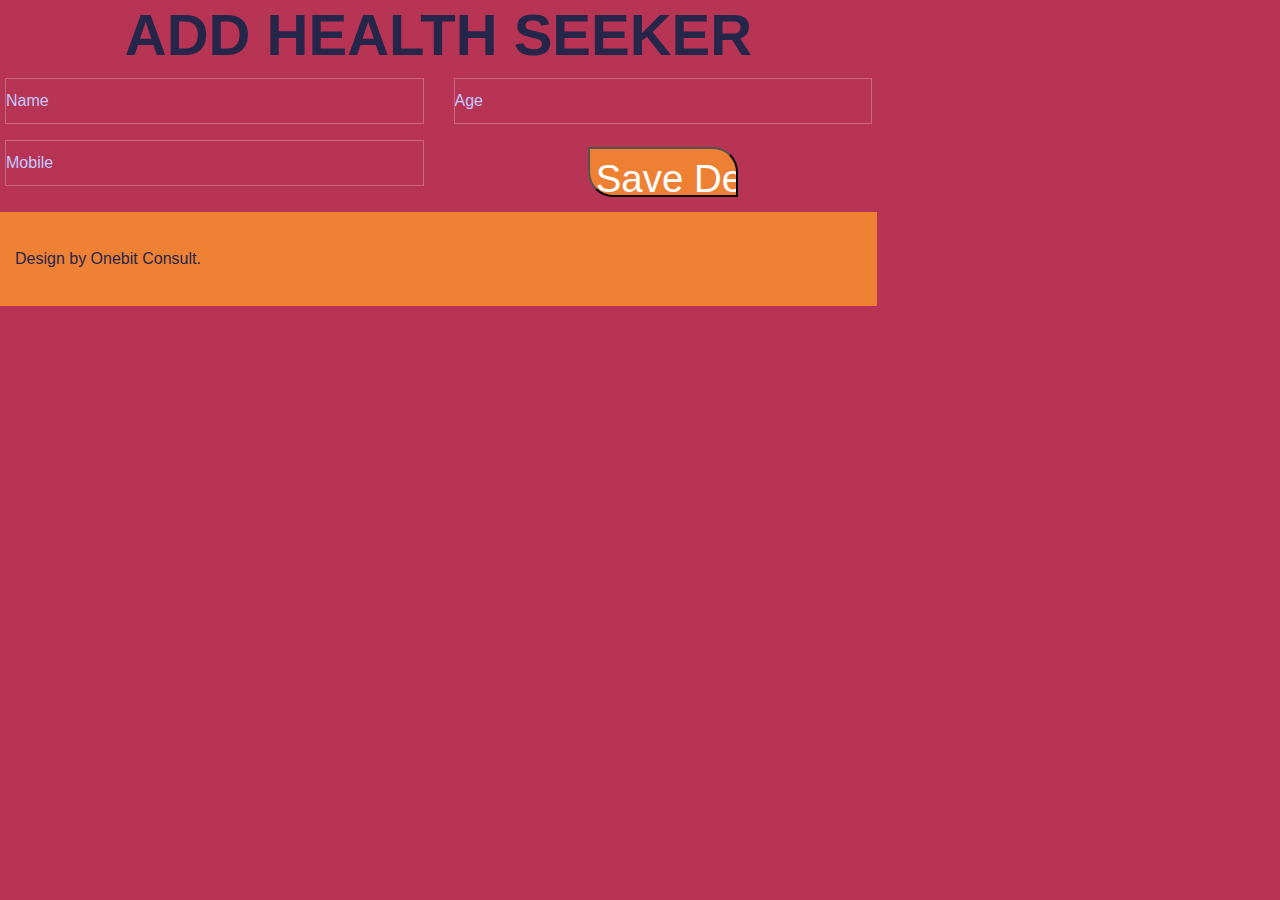
<file: addOrEditHealthSeeker.html>
<!doctype html>
<html lang="en">

<head>
    <!--
    /   Multipurpose: Free Template by FreeHTML5.co
    /   Author: https://freehtml5.co
    /   Facebook: https://facebook.com/fh5co
    /   Twitter: https://twitter.com/fh5co
    -->
    <meta charset="UTF-8">
    <meta name="viewport" content="width=device-width, initial-scale=1">
    <meta http-equiv="X-UA-Compatible" content="IE=edge">
    <!-- Document title -->
    <title>GrowAyu Assist POC</title>
    
    <link rel="stylesheet" href="css/font-awesome/font-awesome.css">
    <link rel="stylesheet" href="css/bootstrap.css">
    
    <!-- Template Stylesheet -->
    <link rel="stylesheet" href="css/style.css">
    <!-- Responsive Stylesheet -->
    <link rel="stylesheet" href="css/responsive.css">
    <!-- pouchdb -->
    <script src="assets/lib/pouchdb-7.1.1.min.js"></script>
    <script src="assets/lib/pouchdb.find.js"></script>
    <script src="assets/lib/pouchdb.relational-pouch.js"></script>

    <!-- jquery -->
    <script src="assets/lib/jquery-3.4.1.min.js"></script>

    <script src="assets/api.js"></script>
    <script src="assets/db.js"></script>
    <script src="assets/hs.api.js"></script>
    <script src="assets/hs.presenter.js"></script>
    <script src="assets/hs.ui.js"></script>
</head>

<body>
    <section class="hsentry" >
        <div class="container">
            <div class="title text-center">
              
                <h1 class="title-blue">Add Health Seeker</h1>
                <div class="row" style=" padding-left: 5px; padding-right: 5px">
               
                
                
                    <form  action="contact.php" method="post">
                  <div class="row">
                     <div class="col-md-6">
                        <div class="form-group in_name">
                           <input name="name" type="text" id="name" class="form-control" placeholder="Name" required="required">
                        </div>
                     </div>
                     <div class="col-md-6">
                        <div class="form-group in_email">
                           <input  name="age" type="text" id="age" class="form-control" placeholder="Age" required="required">
                        </div>
                     </div>
                     <div class="col-md-6">
                        <div class="form-group in_email">
                           <input name="mobile" type="tel" class="form-control" id="mobile" placeholder="Mobile" required="required">
                        </div>
                     </div>
                     
                        <div class="col-md-6">
                           <input type="button" value="Save Details" name="submit" id="submit" class="submitbtn small" title="Submit Your Message!" onclick="healthseeker.save()">
                        </div>
                     </div>
                     </form>
                  </div>
               
                
           
            </div>
            
        </div>
    </section>

   
    
    <!-- Footer Start -->
    <section>
    <footer>
        
        <!-- Foot Note Start -->
        <div class="foot-note">
            <div class="container">
                <div
                    class="footer-content text-center text-lg-left d-lg-flex justify-content-between align-items-center">
                    <p class="mb-0" data-aos="fade-right" data-aos-offset="0">Design by <a href="http://onebitconsult.com" target="_blank" class="fh5-link">Onebit Consult</a>.</p>
                    
                </div>
            </div>
        </div>
        <!-- Foot Note End -->
    </footer>
    </section>
    <!-- Footer Endt -->
    
</body>

</html>
</file>
<file: css/style.css>
/*------------------------------------------------------------------
 * Multipurpose: Free Template by FreeHTML5.co
 * Author: https://freehtml5.co
 * Facebook: https://facebook.com/fh5co
 * Twitter: https://twitter.com/fh5co
 -------------------------------------------------------------------*/
/*------------------------------------------------------------------
[Table of styles content]

1 - Header
2 - Hero
3 - CTA
4 - Services
5 - Featured
6 - Recent Posts
7 - Trust
8 - Pricing Tables
9 - Testimonials
10 - Clients
11 - CTA 2
12 - Footer Widgets
13 - Foot Note
--------------------------------------------------------------------*/
/*-----------------------------------
    1 - Header
------------------------------------*/
header {
  background-color: rgba(26, 10, 56, 0.53);
  color: #fff;
  z-index: 1000;
}

header a {
  color: #fff;
}

header::after {
  content: "";
  width: 100%;
  height: 2px;
  background-color: rgba(255, 255, 255, 0.02);
  position: absolute;
  left: 0;
  bottom: -20px;
}

.nav-link {
  font-family: "Rajdhani", sans-serif;
  text-transform: uppercase;
}

.contact {
  font-size: 12px;
}

.tel {
  margin-right: 30px;
}

.contact i {
  color: #ee1515;
  margin-right: 10px;
}

.login {
  padding: 10px 20px;
  font-size: 14px;
  margin-right: 25px;
  text-transform: uppercase;
}

.contact a:hover,
.login:hover {
  color: rgba(255, 255, 255, 0.5);
  text-decoration: none;
}

.login i {
  color: #ee1515;
  margin-right: 8px;
}

.navbar-brand h1 {
  margin: 0;
}

.social {
  padding-left: 0;
  margin: 0;
  list-style: none;
}

.social li:not(:last-child) {
  margin-right: 20px;
}

.social a {
  font-size: 14px;
  display: inline-block;
  width: 40px;
  height: 40px;
  border: 1px solid #ee1515;
  border-radius: 4px;
  line-height: 40px;
  text-align: center;
  background-color: transparent;
  transition: all 0.25s ease-in-out;
}

.social a:hover {
  color: #fff;
  background-color: #ee1515;
}

.navbar-brand img {
  width: 135px;
}

.navbar-collapse .search-form input[type="text"] {
  border: 1px solid #ced4da;
  color: #333;
  padding: 1.5625rem 0.625rem;
}

.navbar-collapse .search-form .btn {
  margin-top: 0;
  border-radius: 0;
  margin-left: -1px;
}

.navbar-collapse .nav-link {
  font-size: 1.125rem;
  transition: all 0.2s ease-in-out;
}

.navbar-collapse .nav-link:hover {
  color: #ee1515;
}

.cart,
.login-icon,
.search-icon {
  color: #fff;
  font-size: 1.5rem;
}

.cart:hover,
.login-icon:hover,
.search-icon:hover {
  color: #ee1515;
}

.cart {
  margin-left: 20px;
}

form input.btn-primary:hover,
form button.btn-primary:hover {
  background-color: #fff;
  color: #ee1515;
}

/*-----------------------------------
    1 - Hero
------------------------------------*/
.hero {
  background: url("../images/hansaa_bg.jpg") no-repeat center;
  background-size: cover;
  overflow: hidden;
  position: relative;
  z-index: 0;
}

.hero .container {
  position: relative;
  z-index: 5;
}

.hero .slide-content {
  min-height: 600px;
  color: #fff;
}

.hero .slide-content span {
  color: #ee1515;
}

.hero .slide-content h1 {
  color: #fff;
  text-shadow: 0px 2px 4px rgba(0, 0, 0, 0.56);
  text-transform: uppercase;
  -webkit-transform: matrix(0.93128, 0, 0, 0.93128, 0, 0);
          transform: matrix(0.93128, 0, 0, 0.93128, 0, 0);
  font-weight: bold;
}

.hero .slide-content p {
  color: #170936;
  -webkit-transform: matrix(0.93128, 0, 0, 0.93128, 0, 0);
          transform: matrix(0.93128, 0, 0, 0.93128, 0, 0);
  padding: 35px 0 35px 30px;
  background-color: rgba(255, 255, 255, 0.51);
  border-top-right-radius: 100px;
  border-bottom-left-radius: 10px;
  margin-bottom: 0;
}

.hero .slide-content .btn {
  margin-top: 50px;
}

.hero .slide-content .btn:last-child {
  margin-left: 30px;
}

.hero .arr-left,
.hero .arr-right {
  font-size: 3rem;
  display: block;
  color: #fff;
  text-align: center;
  position: absolute;
  top: 85%;
  -webkit-transform: translateY(-50%);
          transform: translateY(-50%);
  z-index: 9;
}

.hero .arr-left:hover,
.hero .arr-right:hover {
  cursor: pointer;
}

.hero .arr-right {
  right: 15px;
}

.hero .diag-bg {
  width: 100%;
  height: 100%;
  -webkit-clip-path: polygon(0 0, 100% 100%, 100% 0);
          clip-path: polygon(0 0, 100% 100%, 100% 0);
  background-color: rgba(240, 0, 255, 0.1);
  position: absolute;
  top: 0;
  left: 0;
  z-index: -1;
}

.hero .texture {
  width: 100%;
  height: 100%;
  background: url("../images/hero-texture.png") no-repeat center;
  background-size: cover;
  opacity: 0.4;
  position: absolute;
  top: 0;
  left: 0;
  z-index: -1;
}

.hero::after {
  content: "";
  width: 100%;
  height: 2px;
  background-color: rgba(255, 255, 255, 0.02);
  position: absolute;
  left: 0;
  bottom: 29%;
}

.hero::before {
  content: "";
  width: 100%;
  height: 2px;
  background-color: rgba(255, 255, 255, 0.02);
  position: absolute;
  left: 0;
  bottom: 58%;
}

/*-----------------------------------
    1 - CTA
------------------------------------*/
.cta-content {
  padding: 30px 0 90px;
  color: #fff;
  background-color: #ee1515;
  position: relative;
  z-index: 1;
}

.cta-content::after {
  content: "";
  width: 100%;
  height: 100%;
  background-color: rgba(24, 9, 53, 0.77);
  position: absolute;
  top: -25px;
  left: -1px;
  z-index: -1;
  transition: all 0.2s ease-in-out;
}

.cta-content .subscribe-btn {
  align-self: flex-end;
  margin-right: 30px;
}

/*-----------------------------------
    1 - Services
------------------------------------*/
.title {
  font-weight: 700;
  text-transform: uppercase;
}

.title h6 {
  letter-spacing: 4px;
  margin-bottom: 20px;
}

.title h1 {
  font-size: 35px;
}

.title .title-blue {
  color: #26264b;
}

.title .title-primary {
  color: #ef8133;
}

.services {
  padding: 80px 0 50px;
}

.services .title {
  margin-bottom: 20px;
}

.services .media {
  margin: 40px 0;
}

.services h5 {
  color: #26264b;
  border-bottom: 2px solid #e7e7e7;
  padding-bottom: 5px;
  margin-bottom: 10px;
}

/*-----------------------------------
    1 - Featured
------------------------------------*/
.featured {
  padding: 80px 0;
  background-color: #fafafa;
}

.featured p {
  margin: 35px 0 53px;
}

.featured .media i {
  font-size: 24px;
  color: #ee1515;
}

.featured .media h5 {
  text-transform: uppercase;
  color: #26264b;
}

.featured .btn {
  margin-top: 80px;
}

.featured-img {
  position: relative;
  height: 530px;
  margin-top: 60px;
}

.featured-big {
  position: absolute;
  bottom: 0;
  right: 0;
}

.featured-small {
  position: absolute;
  bottom: 0;
  left: 0;
  padding: 25px 25px 0 0;
  background-color: #fff;
}

/*-----------------------------------
    1 - Recent Posts
------------------------------------*/
.recent-posts {
  padding: 65px 0 100px;
}

.recent-posts .btn {
  margin-top: 60px;
}

.recent-posts .row .col-lg-6:nth-of-type(odd) .post-thumb {
  margin-top: 30px;
}

.recent-posts .row .col-lg-6:nth-of-type(even) .post-thumb {
  margin-bottom: 30px;
}

.single-rpost {
  margin: 35px 0 0;
}

.post-thumb {
  flex: 0 0 273px;
}

.post-content {
  color: #ccc;
}

.post-content time {
  font-size: 14px;
  color: #ccc;
}

.post-content h3 {
  margin: 10px 0 2px;
}

.post-content h3 a {
  color: #26264b;
  font-weight: 600;
}

.post-content h3 a:hover {
  font-weight: 700;
  text-decoration: none;
}

.post-content a {
  color: #ccc;
}

.post-content a:hover {
  color: #26264b;
}

.post-content .post-btn {
  color: #6e6e6e;
  text-align: center;
  font-size: 10px;
  display: inline-block;
  width: 38px;
  height: 38px;
  line-height: 38px;
  border-radius: 50%;
  background-color: whitesmoke;
}

.post-content .post-btn:hover {
  color: #fff;
  background-color: #ee1515;
}

/*-----------------------------------
    1 - Trust
------------------------------------*/
.trust {
  padding: 75px 0;
  background-color: #26264b;
  color: #ddd;
  position: relative;
}

.trust .title {
  margin-bottom: 46px;
}

.trust h1 {
  color: #fff;
}

.trust h5 {
  font-size: 24px;
  color: #fefefe;
  margin: 28px 0 12px;
}

.trust ul {
  color: #fff;
  -webkit-column-count: 2;
     -moz-column-count: 2;
          column-count: 2;
}

.trust li {
  margin-bottom: 15px;
}

.trust .gallery img {
  width: 100%;
  -o-object-fit: cover;
     object-fit: cover;
  height: 100%;
}

.trust .gal-img {
  display: inline-block;
  position: relative;
  z-index: 1;
}

.trust .gal-img i {
  font-size: 72px;
  color: #fff;
  position: absolute;
  top: 50%;
  left: 50%;
  -webkit-transform: translate(-50%, -50%);
          transform: translate(-50%, -50%);
  opacity: 0;
  z-index: 2;
}

.trust .gal-img::after {
  content: "";
  width: 100%;
  height: 100%;
  background-color: rgba(0, 0, 0, 0.6);
  position: absolute;
  top: 0;
  left: 0;
  opacity: 0;
  transition: all 0.2s ease-in-out;
}

.trust .gal-img:hover {
  cursor: pointer;
}

.trust .gal-img:hover i {
  opacity: 1;
}

.trust .gal-img:hover::after {
  opacity: 1;
}

.trust .gal-img3 {
  top: -50%;
  left: 50%;
}

/*-----------------------------------
    1 - Pricing Table
------------------------------------*/
.pricing-table {
  padding: 100px 0;
}

.single-pricing {
  padding: 65px 0 40px;
  margin-top: 23px;
  color: #fff;
  background: #a83861;
  border: 0px solid #fff;
  position: relative;
  overflow: hidden;
  z-index: 1;
  transition: all 0.2s ease-in-out;
}

.single-pricing span {
  font-size: 12px;
  text-transform: uppercase;
  padding: 6px 15px;
  border-radius: 15px;
  background-color: transparent;
  position: absolute;
  top: 28px;
  right: 6px;
  transition: all 0.2s ease-in-out;
}

.single-pricing h2 {
  margin-bottom: -5px;
}

.single-pricing .desc {
  color: #9d9d9d;
  padding-bottom: 30px;
  margin-bottom: 32px;
  border-bottom: 2px solid #2f2f2f;
  transition: all 0.2s ease-in-out;
}

.single-pricing .price {
  font-size: 2rem;
  margin-bottom: 8px;
}

.single-pricing p {
  color: #ddd;
}

.single-pricing p:last-of-type {
  margin-bottom: 25px;
}

.single-pricing svg {
  width: 170px;
  position: absolute;
  top: -45px;
  right: -60px;
  z-index: -1;
  transition: all 0.5s ease-in-out;
}

.single-pricing:hover {
  border: 4px solid #fff;
  box-shadow: 0px 10px 18px 0px rgba(0, 0, 0, 0.16);
  margin: 19px 0 -4px;
}

.single-pricing:hover span {
  background-color: #26264b;
}

.single-pricing:hover .desc {
  color: #fff;
  border-bottom: 2px solid rgba(245, 245, 245, 0.322);
}

.single-pricing:hover svg {
  width: 500%;
  top: -200%;
  right: -50%;
}

.single-pricing:hover .btn {
  box-shadow: 0px 3px 7px 0px rgba(0, 0, 0, 0.35);
}

/*-----------------------------------
    1 - Testimonials
------------------------------------*/
.testimonial-and-clients {
  background: url(../images/testimonal_bg.jpg) center center/cover no-repeat #b73455;
}

.testimonials {
  padding: 95px 0 85px;
  color: #fff;
  border-bottom: 1px solid #26264b;
}

.testimonials .test-img {
  width: 90px;
  height: 90px;
  border-radius: 50%;
  margin: 0 auto;
  overflow: hidden;
}

.testimonials .test-img img {
  -o-object-fit: cover;
     object-fit: cover;
  width: 100%;
  height: 90px;
}

.testimonials h5 {
  color: #26264b;
  margin-top: 15px;
}

.testimonials span {
  color: #c4c4c4;
  display: inline-block;
  margin: 0 0 17px;
}

.testimonials p {
  font-size: 17px;
  line-height: 27px;
}

.test-pagination {
  text-align: center;
  margin-top: 8px;
}

.test-pagination span {
  width: 9px;
  height: 9px;
  border-radius: 50%;
  background-color: #26264b;
  margin-bottom: 0;
  transition: all 0.2s ease-in-out;
}

.test-pagination span:hover {
  cursor: pointer;
}

.test-pagination span:not(:last-child) {
  margin-right: 10px;
}

.test-pagination span.swiper-pagination-bullet-active {
  width: 12px;
  height: 12px;
  background-color: white;
}

/*-----------------------------------
    contact us
------------------------------------*/



/*-----------------------------------
    1 - Clients
------------------------------------*/
.clients {
  padding: 70px 0;
}

.clients .swiper-wrapper {
  text-align: center;
}

/*-----------------------------------
    1 - CTA 2
------------------------------------*/
.cta2 {
  margin: 50px 0 -30px;
}

/*-----------------------------------
    1 - Footer
------------------------------------*/

/*-----------------------------------
    1 - Footer Widgets
------------------------------------*/
.footer-widgets {
  padding: 100px 0;
}

.footer-widgets .col-md-6 .single-widget:not(:first-child) .widget-tiltle {
  margin: 40px 0 30px;
}

.single-widget {
  color: #aaa;
}

.single-widget .widget-tiltle {
  font-size: 17px;
  text-transform: uppercase;
  color: #fff;
  margin-bottom: 45px;
}

.single-widget i {
  color: #ee1515;
}

.single-widget h6 {
  color: #fff;
}

.single-widget .media {
  margin-bottom: 20px;
}

.contact-widget a {
  color: #aaa;
}

.contact-widget i {
  font-size: 22px;
}

.twitter-widget i,
.twitter-widget h6 {
  color: #777;
}

span {
  color: #fff;
}

.recent-post-widget .rcnt-img {
  width: 68px;
  height: 68px;
  border-radius: 4px;
  overflow: hidden;
}

.recent-post-widget .rcnt-img img {
  width: 100%;
  height: 100%;
  -o-object-fit: cover;
     object-fit: cover;
}

.recent-post-widget a {
  color: #fff;
}

.recent-post-widget p {
  font-size: 13px;
}

.recent-post-widget i {
  margin-right: 10px;
}

.recent-post-widget i:last-of-type {
  margin-left: 15px;
}

.tags-widget {
  margin: -10px -10px 0 0;
}

.tags-widget a {
  color: #aaa;
  display: inline-block;
  padding: 10px 12px;
  border-radius: 2px;
  background-color: #363636;
  font-size: 14px;
  font-family: "Rajdhani", sans-serif;
  font-weight: 700;
  margin: 10px 10px 0 0;
}

.tags-widget a:hover {
  text-decoration: none;
  color: #26264b;
  background-color: #ee1515;
}

.subscribe-widget form {
  margin-bottom: 10px;
}

.subscribe-widget input {
  font-size: 14px;
  padding: 0px 10px;
  background-color: #444;
  border: none;
  line-height: 0;
  position: relative;
  z-index: 1;
}

.subscribe-widget input:focus {
  outline: none;
  box-shadow: none;
}

.subscribe-widget button {
  background: #ee1515;
  border: none;
  padding: 9px 14px;
  border-top-right-radius: 10px;
  border-bottom-left-radius: 10px;
  margin-left: -10px;
  position: relative;
  z-index: 5;
}

.subscribe-widget button i {
  color: #fff;
}

.subscribe-widget .social-nav {
  margin-top: 32px;
}

.subscribe-widget .social-nav a {
  display: inline-block;
  text-align: center;
  width: 36px;
  height: 36px;
  line-height: 36px;
  background-color: #fff;
  color: #ddd;
  background-color: #444;
  border-top-right-radius: 10px;
  border-bottom-left-radius: 10px;
  margin-right: 10px;
}

.subscribe-widget .social-nav a i {
  color: #ddd;
}

.subscribe-widget .social-nav a:hover {
  background-color: #ee1515;
}

/*-----------------------------------
    1 - Contactus
------------------------------------*/
.submitbtn {
  color: #ffffff;
  background-color: #ee8033;
  border-top-right-radius: 1.5625rem;
    border-bottom-left-radius: 1.5625rem;
    height: 50px;
    width: 150px;
}

/*-----------------------------------
    1 - Foot Note
------------------------------------*/
.foot-note {
  padding: 35px 0;
  background-color: #ee8133;
  color: #26264b;
}

.foot-note a {
  color: #26264b;
}

.foot-note a:last-child {
  margin-left: 30px;
}

.foot-note a.fh5-link {
  margin-left: 0;
}

body {
  font-family: sans-serif;
}

/* Make content area fill the entire browser window */
html,
.fullscreen {
  display: flex;
  height: 100%;
  margin: 0;
  padding: 0;
  width: 100%;
}

/* Center the content in the browser window */
.container {
  margin: auto;
  text-align: center;
}

.title {
  font-size: 3rem;
}
</file>
<file: css/responsive.css>
/*-----------------------------------
    Small devices (landscape phones, 576px and up)
------------------------------------*/
@media (min-width: 576px) {
  .top-header {
    padding: 25px 0 15px;
  }
  .hero .slide-content {
    min-height: 700px;
  }
  .hero .slide-content h1 {
    margin-top: 100px;
  }
  .recent-posts .row .col-lg-6:nth-of-type(odd) .post-thumb {
    margin-top: 0;
    margin-left: 25px;
  }
  .recent-posts .row .col-lg-6:nth-of-type(even) .post-thumb {
    margin-bottom: 0;
    margin-right: 25px;
  }
}

/*-----------------------------------
    Medium devices (tablets, 768px and up)
------------------------------------*/
@media (min-width: 768px) {
  .navbar-brand img {
    width: 100px;
  }
  .navbar-expand-md .navbar-nav .nav-link {
    padding: 8px 10px;
  }
  .navbar-expand-md .navbar-nav .nav-item {
    margin-right: 12px;
  }
  .navbar-collapse .nav-link {
    font-size: 0.875rem;
    position: relative;
  }
  .navbar-collapse .nav-link::before {
    content: "\f0d8";
    font-family: FontAwesome;
    color: #de1f1f;
    position: absolute;
    bottom: 7px;
    line-height: 0;
    left: 50%;
    -webkit-transform: translateX(-50%);
            transform: translateX(-50%);
    opacity: 0;
    transition: all 0.35s ease;
  }
  .navbar-collapse .nav-link::after {
    content: "";
    width: 0;
    height: 4px;
    background-color: #de1f1f;
    position: absolute;
    left: 50%;
    bottom: 0;
    transition: all 0.35s ease;
  }
  .navbar-collapse .nav-link:hover::after {
    width: 100%;
    left: 0;
  }
  .navbar-collapse .nav-link:hover::before {
    opacity: 1;
  }
  .navbar-collapse .search-form {
    padding: 10px;
    position: absolute;
    right: 0;
    top: 100%;
    display: none;
    opacity: 0;
    transition: all 0.35s ease-in-out;
  }
  .navbar-collapse .search-form.show {
    display: block;
    opacity: 1;
  }
  .navbar-collapse .search-form input[type="text"] {
    border: 1px solid #ced4da;
    color: #343a40;
    padding: 1.5313rem 0.625rem;
  }
  .navbar-collapse .search-form .btn {
    margin-top: 0;
  }
  .navbar-collapse .search-form input[type="submit"] {
    border: 1px solid #ced4da;
    margin-left: -1px;
    border-radius: 0;
  }
  .group {
    order: 2;
  }
  .cart,
  .search-icon {
    font-size: 0.875rem;
  }
  .cart:hover,
  .search-icon:hover {
    color: #ee1515;
  }
  .search-icon {
    margin: 0 13px;
    order: 1;
  }
  .hero .slide-content h1 {
    font-size: 3.5rem;
  }
  .hero .slide-content br {
    display: block;
  }
  .hero .arr-left,
  .hero .arr-right {
    top: 50%;
  }
  .featured-img {
    height: 100%;
    margin-top: -66px;
  }
  .cta-content {
    border-top-right-radius: 200px;
    border-bottom-left-radius: 200px;
  }
  .cta-content::after {
    border-top-right-radius: 200px;
    border-bottom-left-radius: 200px;
  }
  .cta-content .subscribe-btn {
    align-self: flex-end;
    margin-right: 30px;
  }
}

/*-----------------------------------
    Large devices (desktops, 992px and up)
------------------------------------*/
@media (min-width: 992px) {
  .navbar-expand-md .navbar-nav .nav-link {
    padding: 8px 13px;
  }
  .navbar-expand-md .navbar-nav .nav-item {
    margin-right: 22px;
  }
  .hero .slide-content {
    min-height: 100vh;
  }
  .hero .slide-content h1 {
    font-size: 4.5rem;
  }
  .hero .slide-content br {
    display: block;
  }
  .hero .arr-left,
  .hero .arr-right {
    top: 50%;
  }
  .title h1 {
    font-size: 48px;
  }
}

/*-----------------------------------
    Extra large devices (large desktops, 1200px and up)
------------------------------------*/
@media (min-width: 1200px) {
  .navbar-brand img {
    width: auto;
  }
  .title h1 {
    font-size: 58px;
  }
  .trust .title {
    padding-top: 70px;
  }
  .trust ul {
    padding-bottom: 30px;
  }
  .trust .gallery {
    position: absolute;
    top: 0;
    right: 0;
    height: 100%;
    padding: 75px 0;
  }
}
</file>
